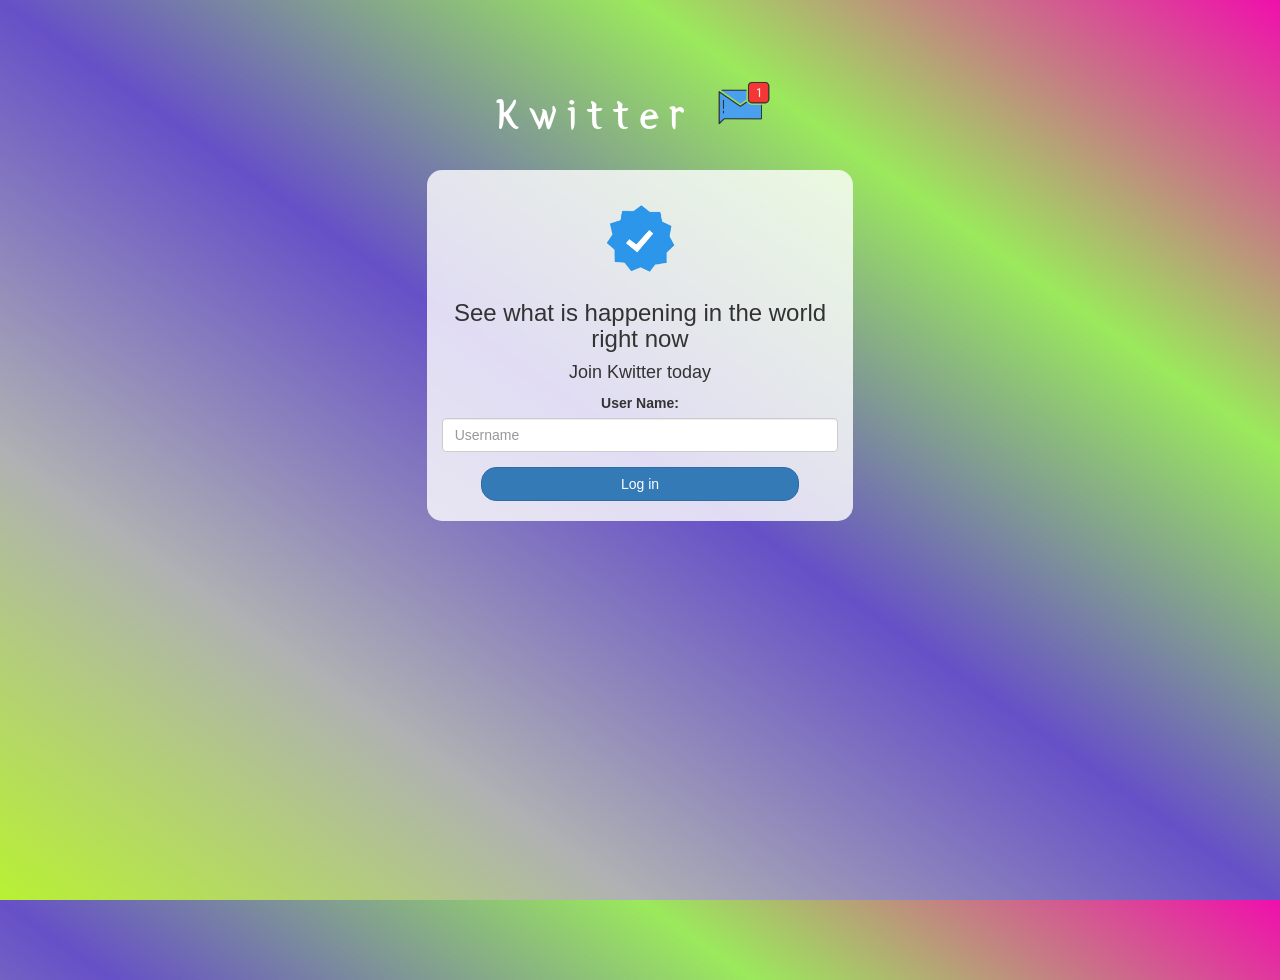
<file: index.html>
<!DOCTYPE html>
<html>
<head>
	<title>Kwitter by Rajlaxmi</title>
<link href="https://fonts.googleapis.com/css?family=Yeon+Sung&display=swap" rel="stylesheet"><meta name="viewport" content="width=device-width, initial-scale=1">

<link rel="stylesheet" href="https://maxcdn.bootstrapcdn.com/bootstrap/3.4.0/css/bootstrap.min.css">
<script src="https://ajax.googleapis.com/ajax/libs/jquery/3.4.1/jquery.min.js"></script>
<script src="https://maxcdn.bootstrapcdn.com/bootstrap/3.4.0/js/bootstrap.min.js"></script>

<link rel="stylesheet" type="text/css" href="style.css">
<script src="kwitter.js"></script>
</head>
<body>
<center>
	<h1 class="header">	
		Kwitter	<sup>
	<img src="m2.png">
	</sup>
</h1>
	<div class="col-lg-4 col-md-6 col-sm-6 col-xs-11 login_div">
	<img src="tick.png" class="logo">
		<h3 >See what is happening in the world right now</h3>
		<h4 >Join Kwitter today</h4>
		<div class="form-group">
		  <label >User Name:</label>
		  <input type="text" id="user_name" class="form-control" placeholder="Username">
		</div>
		<button id="login_button" class="btn btn-primary" onclick="addUser()">Log in</button>
		<br><br>
	</div>
</center>
</body>
</html>
</file>
<file: style.css>
html, body
{
  height: 100%;
  margin: 0;
}

body
{
background-image: linear-gradient(to right top, #b8f133, #afb1b3, #290ab1b6, #9be95c, #f00fac);
}

.header
{
	color: white;font-family: 'Yeon Sung';font-size: 45px;letter-spacing: 10px;margin-top: 80px;
}
.header img
{
	width: 80px;margin-left: -15px;
}

.login_div
{
	background: rgba(255,255,255,0.8);float: none;border-radius: 15px;
}

.logo
{
	width: 80px;margin-top: 30px;border-radius: 40px;
}

#login_button
{
	width: 80%;border-radius: 15px;
}

.room_name
{
	cursor: pointer;
	font-size: 20px;
}


#logout
{
	font-size: 20px; float: right;
}


#output
{
	padding: 10px; width:80%;background: rgba(255,255,255,0.8);border-radius: 15px;
}

.input_div_room_page
{
	width: 80%;
}

.input_div label
{
	color: white;font-size: 20px;
}


.input_div_message_page
{
	position: fixed;bottom: 0px;width: 100%;background: rgba(255,255,255,0.8);
}
.input_div_message_page label
{
	color: black;
}
.input_div_message_page #msg
{
	width: 80%;
}
.input_div_message_page button
{
	margin-top: 15px;
	width: 50%; 
}
.color_white
{
	color: white
}

.user_tick
{
	width:20px;
}
.message_h4
{
	padding-left:5px;color:grey;
}
</file>
